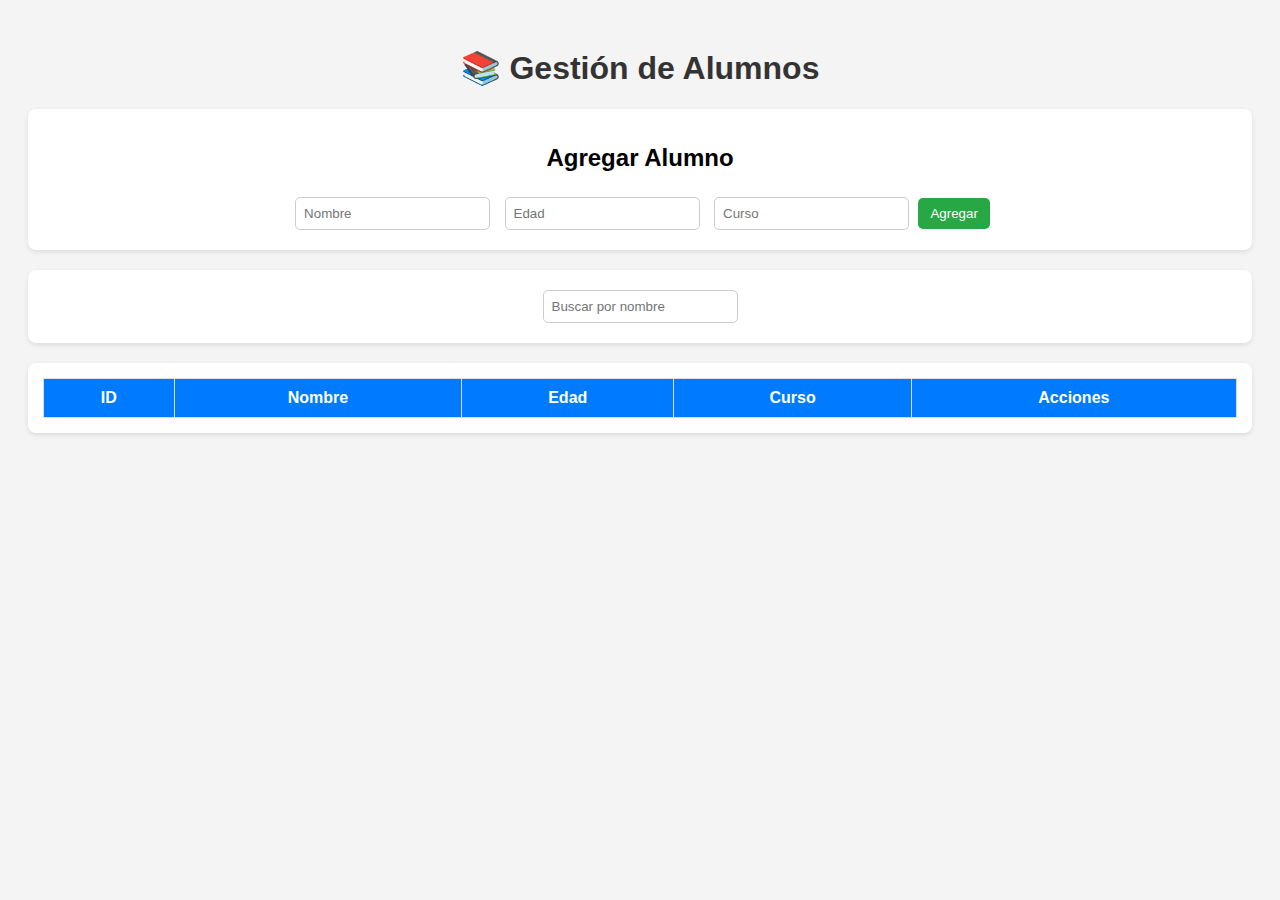
<file: frontend/index.html>
<!DOCTYPE html>
<html lang="es">
<head>
    <meta charset="UTF-8">
    <title>Gestión de Alumnos</title>
    <link rel="stylesheet" href="styles.css">
</head>
<body>
    <h1>📚 Gestión de Alumnos</h1>

    <section class="form-section">
        <h2>Agregar Alumno</h2>
        <input type="text" id="nombre" placeholder="Nombre">
        <input type="number" id="edad" placeholder="Edad">
        <input type="text" id="curso" placeholder="Curso">
        <button onclick="crearAlumno()">Agregar</button>
    </section>

    <section class="search-section">
        <input type="text" id="buscar" placeholder="Buscar por nombre" oninput="obtenerAlumnos()">
    </section>

    <section class="table-section">
        <table>
            <thead>
                <tr>
                    <th>ID</th>
                    <th>Nombre</th>
                    <th>Edad</th>
                    <th>Curso</th>
                    <th>Acciones</th>
                </tr>
            </thead>
            <tbody id="tabla-alumnos"></tbody>
        </table>
    </section>

    <script src="app.js"></script>
</body>
</html>
</file>
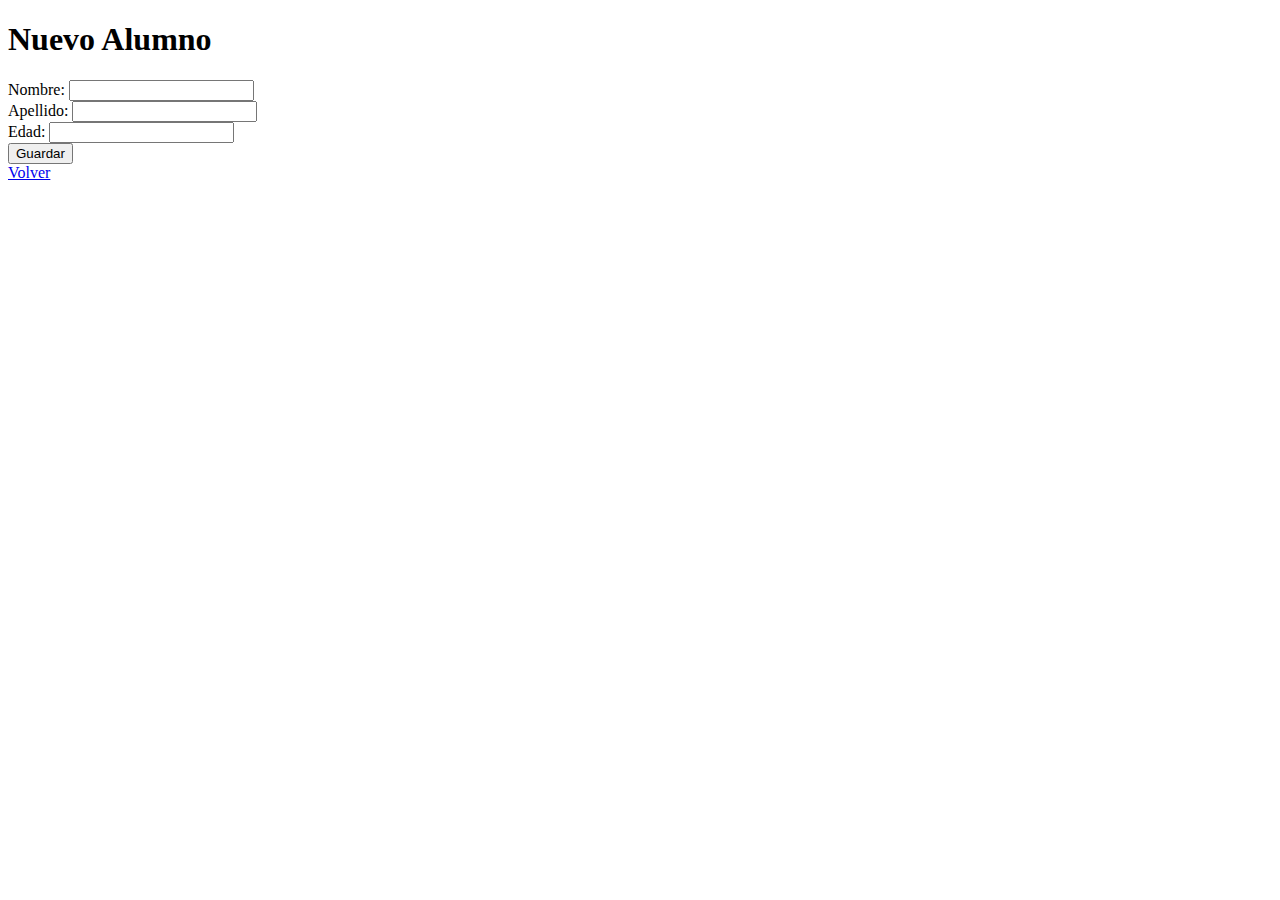
<file: templates/create.html>
<!DOCTYPE html>
<html>
<head><title>Crear Alumno</title></head>
<body>
    <h1>Nuevo Alumno</h1>
    <form method="post">
        Nombre: <input type="text" name="nombre" required><br>
        Apellido: <input type="text" name="apellido" required><br>
        Edad: <input type="number" name="edad" required><br>
        <input type="submit" value="Guardar">
    </form>
    <a href="/">Volver</a>
</body>
</html>
</file>
<file: frontend/styles.css>
body {
    font-family: Arial, sans-serif;
    background: #f4f4f4;
    padding: 20px;
    text-align: center;
}

h1 {
    color: #333;
}

section {
    margin-bottom: 20px;
    background: white;
    padding: 15px;
    border-radius: 8px;
    box-shadow: 0px 2px 5px rgba(0,0,0,0.1);
}

input {
    padding: 8px;
    margin: 5px;
    border: 1px solid #ccc;
    border-radius: 5px;
}

button {
    padding: 8px 12px;
    border: none;
    background: #28a745;
    color: white;
    border-radius: 5px;
    cursor: pointer;
}

button:hover {
    background: #218838;
}

table {
    width: 100%;
    border-collapse: collapse;
}

table th, table td {
    padding: 10px;
    border: 1px solid #ddd;
}

table th {
    background: #007bff;
    color: white;
}

table tr:nth-child(even) {
    background: #f9f9f9;
}
</file>
